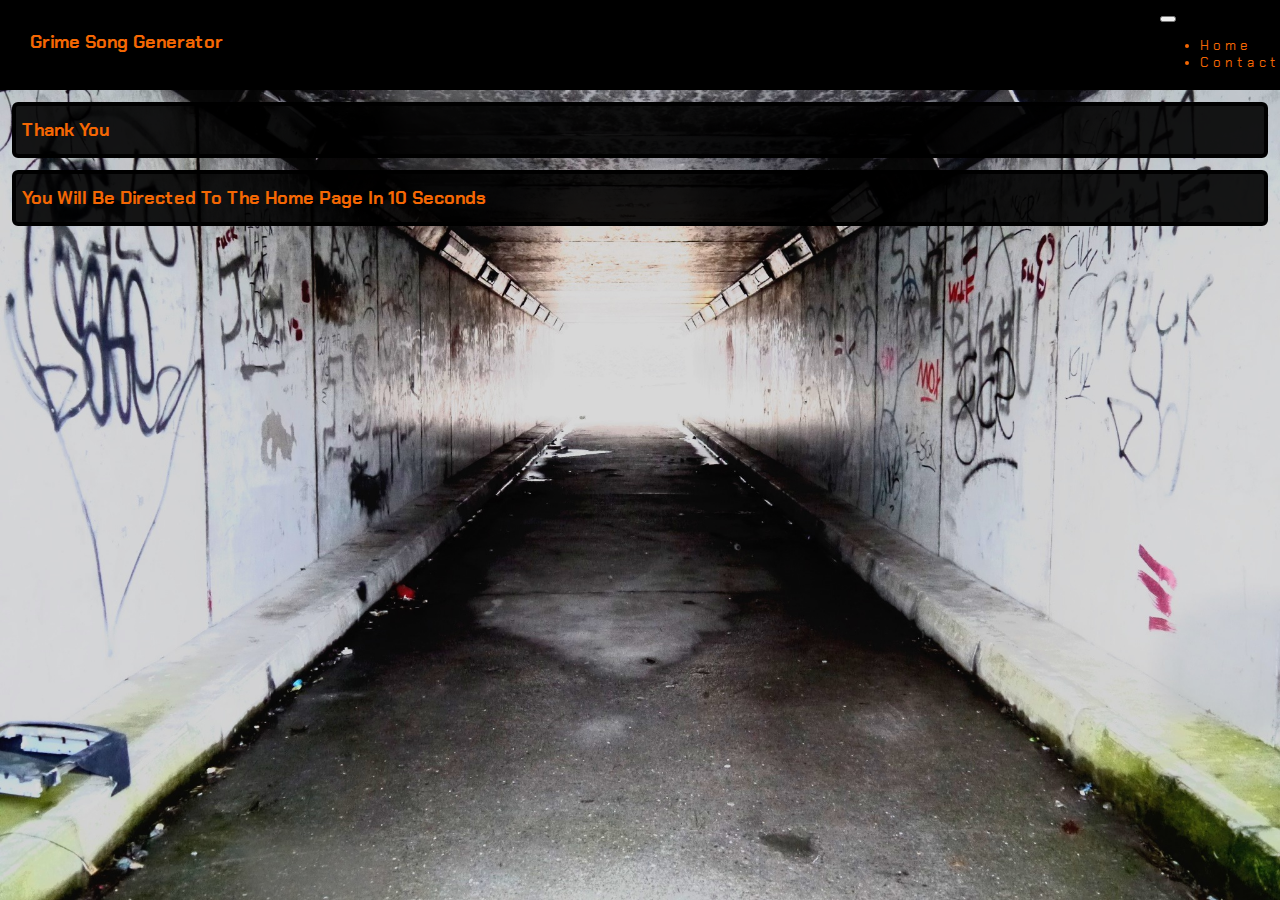
<file: confirmation.html>
<!DOCTYPE html>
<html lang="en">

<head>
    <meta charset="UTF-8">
    <meta http-equiv="X-UA-Compatible" content="IE=edge">
    <meta name="viewport" content="width=device-width, initial-scale=1.0">
    <meta http-equiv="refresh" content="10; url=index.html">
    <link href="https://cdn.jsdelivr.net/npm/bootstrap@5.2.1/dist/css/bootstrap.min.css" rel="stylesheet"
        integrity="sha384-iYQeCzEYFbKjA/T2uDLTpkwGzCiq6soy8tYaI1GyVh/UjpbCx/TYkiZhlZB6+fzT" crossorigin="anonymous">
    <link rel="stylesheet" href="https://maxcdn.bootstrapcdn.com/font-awesome/4.7.0/css/font-awesome.min.css"
        type="text/css">
    <link rel="shortcut icon" href="assets/images/favicon.jpg" type="image/x-icon">
    <link rel="stylesheet" href="assets/css/style.css">
    <title>Grime Song Generator</title>
</head>

<body id="across-page">

    <!-- Header -->
    <header>
        <h2 class="main-logo" id="name">
            Grime Song Generator
        </h2>
        <nav class="navbar navbar-expand-sm navbar-dark bg-black" id="top-menu">
            <div class="container-fluid">
                <button class="navbar-toggler" type="button" data-bs-toggle="collapse" data-bs-target="#navbarText"
                    aria-controls="navbarText" aria-expanded="false" aria-label="Toggle navigation">
                    <span class="navbar-toggler-icon "></span>
                </button>
                <div class="collapse navbar-collapse" id="navbarText">
                    <ul class="navbar-nav me-auto mb-2 mb-lg-0" id="menu">
                        <li class="nav-item">
                            <a class="nav-link active" aria-current="page" href="index.html">Home</a>
                        </li>

                        <li class="nav-item">
                            <a class="nav-link" href="contact.html">Contact</a>
                        </li>
                    </ul>
                </div>
            </div>
        </nav>
    </header>

    <!-- Confirmation -->
    <section class="container-fluid confirm">
        <div class="row">
            <div class="col ">
                <div class="d-flex flex-column align-items-center">
                    <h3 class="contact-heading uppercase text-center p-3">Thank You
                    </h3>
                    <h5 class="contact-heading text-center p-3">You will be directed to the home page in 10 seconds</h5>
                </div>
            </div>
        </div>
    </section>

    <script src="https://cdn.jsdelivr.net/npm/@popperjs/core@2.11.6/dist/umd/popper.min.js"
        integrity="sha384-oBqDVmMz9ATKxIep9tiCxS/Z9fNfEXiDAYTujMAeBAsjFuCZSmKbSSUnQlmh/jp3" crossorigin="anonymous">
    </script>
    <script src="https://cdn.jsdelivr.net/npm/bootstrap@5.2.1/dist/js/bootstrap.min.js"
        integrity="sha384-7VPbUDkoPSGFnVtYi0QogXtr74QeVeeIs99Qfg5YCF+TidwNdjvaKZX19NZ/e6oz" crossorigin="anonymous">
    </script> 
</body>
</file>
<file: assets/css/style.css>
@import url('https://fonts.googleapis.com/css2?family=Chakra+Petch:wght@300;400;500;700&display=swap|Lato:300');

a,
a:hover,
a:focus {
  text-decoration: none;
}

html {
  font-size: 12px;
  background-color: #000;
  background: url('../images/subway.jpg') no-repeat center center;
  background-size: cover;
  min-height: 100vh;
}

#across-page {
  margin: 0;
  padding: 0;
  font-family: chakra petch;
  background-color: transparent;
  align-items: center;
}

#across-page-conf {
  margin: 0;
  padding: 0;
  font-family: chakra petch;
  display: flex;
  flex-direction: column;
  background-color: transparent;
  align-items: center;
  background: url('../images/subway.jpg') no-repeat center center;
  background-size: 100vh;
}

/* Header  */

header {
  display:flex;
  background-color: #000; 
  align-items: unset;
  width: 100%;
  height: 10vh;
}

.main-logo {
  text-decoration: none;   
}

#name {
  display: flex;
  flex-direction: column;
  height:120px;
  width:100%;
  margin-left: 30px;
  color: #f46703;
  margin-top: 30px;
}

.navbar {
  font-size: 110%;
  list-style-type: none;
  letter-spacing: 4px;
  color: #f46703;
  align-self: center;
}

.nav-link {
  color: #f46703;
}

.container-fluid {
  z-index: 1;
}

/* modal */

.instructions-button {
  background-color: rgba(0, 0, 0, 0.9);
  color: #f46703;
  align-items: center;
  width:130px;
}

.modal-content {
  background-color: black;
  color:#f46703;
}

/* Sound Selector */

.soundsets {
  border: .4rem solid black;
  text-transform: capitalize;
  color: #f46703;
  border-radius: .5rem;
  margin: 1rem;
  font-size: 1.5rem;
  padding: 1rem .5rem;
  text-align: center;
  background-color: rgba(0, 0, 0, 0.9);
}

/* Playground  */

.key {
  text-shadow: 0 0 .7rem black;
  border-radius: .9rem;
  font-size: 1.5rem;
  transition: all .07s ease;
  text-align: center;
  color: #f46703;
}

.playing {
  transform: scale(1.1);
  border-color: #f46703;
  box-shadow: 0 0 1rem #f46703;
}

kbd {
  display: block;
  font-size: 4rem;
  background-color: rgba(0, 0, 0, 0.8);
  color: #f46703;
  font-family: chakra petch;
}

/* Drum loops  */

.music-container {
  background-color: rgba(0, 0, 0, 0.8);
  border-radius: 15px;
  border: .4rem solid black;
  box-shadow: 0 20px 20px 0 #f46703;
  margin: 100px 0;
  z-index: 10;
}

#music-container {
  align-items: center;
}

.img-container {
  position: absolute;
  width: 110px;
  left: 33%;
  top: 100%;
}

img#cover {
  object-fit: cover;
  height: 110px;
  width: 110px;
  animation: rotate 3s linear infinite;
  animation-play-state: paused;
}

.music-container.play img#cover {
  animation-play-state: running;
}

@keyframes rotate {
  from {
    transform: rotate(0deg);
  }

  to {
    transform: rotate(360deg);
  }
}

.navigation {
  display: flex; 
  align-items: center;
  justify-content: center;
  z-index: 1;
}

.action-btn {
  background-color: rgba(0, 0, 0, 0.4);
  border: 0;
  color: #f46703;
  font-size: 20px;
  cursor: pointer;
  background: transparent;
}

.action-btn.action-btn-big {
  color: #f46703;
  font-size: 30px;
}

.action-btn:focus {
  outline: 0;
}

.music-info {
  background-color: rgba(0, 0, 0, 0.4);
  border-radius: 15px 15px 0 0;
  position: absolute;
  top: 0;
  left: 20px;
  width: calc(100% - 40px);
  padding: 10px 10px 10px 10px;
  opacity: 0;
  transform: translateY(0%);
  transition: transform 0.3s ease-in, opacity 0.3s ease-in;
  z-index: 0;
}

.music-container.play .music-info {
  opacity: 1;
  transform: translateY(-100%);
}

.music-info h4 {
  margin: 0;
}

.progress-container {
  background: rgba(0, 0, 0, 0.4);
  border-radius: 5px;
  cursor: pointer;
  margin: 10px 0;
  height: 4px;
  width: 100%;
}

.progress {
  border-radius: 5px;
  height: 100%;
  width: 0%;
  transition: width 0.1s linear;
}

/* Credits */

.credit-img {
  height: 95px;
  width: 95px;
}

/* Contact Form  */

.center-form {
  margin-top: 30px;
}

.contact-heading {
  border: .4rem solid black;
  display: flex;
  position: relative;
  text-transform: capitalize;
  border-radius: .5rem;
  margin: 1rem;
  font-size: 1.5rem;
  padding: 1rem .5rem;
  text-align: center;
  background-color: rgba(0, 0, 0, 0.9);
  color: #f46703;
}

.btn-secondary {
  background-color: rgba(0, 0, 0, 0.9);
  color: #f46703;
}

/* Confirmation */

.thanks {
  border: .4rem solid black;
  display: flex;
  position: relative;
  text-transform: capitalize;
  border-radius: .5rem;
  margin: 1rem;
  font-size: 1.5rem;
  padding: 1rem .5rem;
  text-align: center;
  background-color: rgba(0, 0, 0, 0.9);
  color: #f46703;
}

.redirect {
  border: .4rem solid black;
  display: flex;
  position: relative;
  text-transform: capitalize;
  border-radius: .5rem;
  margin: 1rem;
  font-size: 1.5rem;
  padding: 1rem .5rem;
  text-align: center;
  background-color: rgba(0, 0, 0, 0.9);
  color: #f46703;
}
</file>
